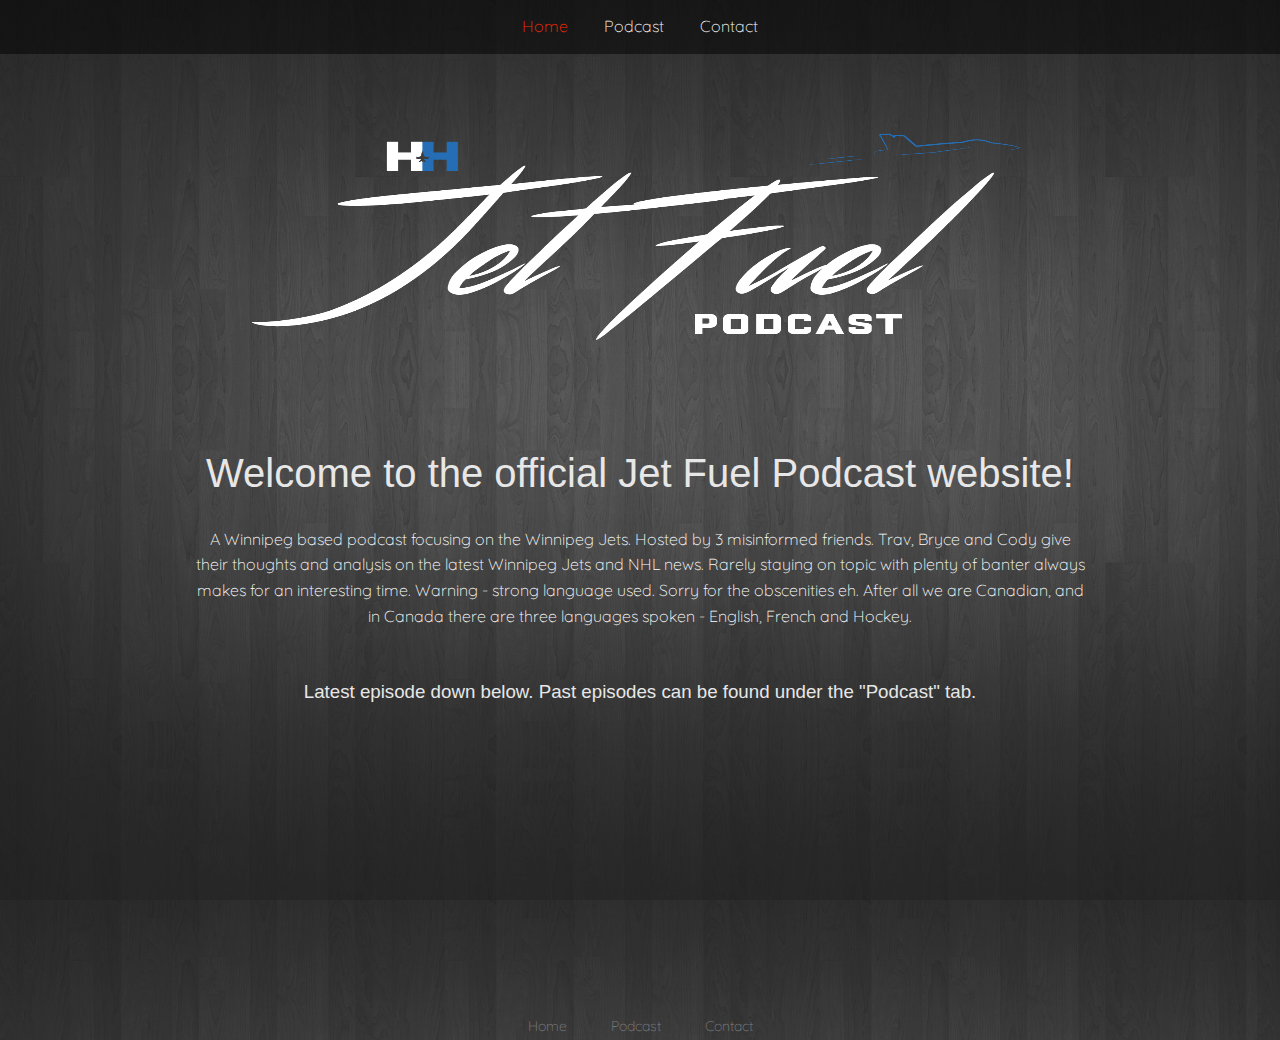
<file: index.html>
<!DOCTYPE html>
<html lang="en">
<head>
	<title>Fueled By Fans</title>
	<meta charset="utf-8">
    <link rel="stylesheet" type="text/css" href="index.css">
	<link href="https://fonts.googleapis.com/css?family=Quicksand" rel="stylesheet">
	<link href="https://fonts.googleapis.com/css?family=Abel" rel="stylesheet">
</head>

<body>
	<nav>
		<ul>
			<li><a id="currentpage" href="index.html">Home</a></li>
			<li><a href="podcast.html">Podcast</a></li>
			<li><a href="contact.html">Contact</a></li>
		</ul>
		<span>
			<img id="transparent" src="img/Transparent.png" alt="Logo">
		</span>
	</nav>	

	<h1>Welcome to the official Jet Fuel Podcast website!</h1>

	<p id="white">A Winnipeg based podcast focusing on the Winnipeg Jets. Hosted by 3 misinformed friends. Trav, Bryce and Cody give their thoughts and analysis on the latest Winnipeg Jets and NHL news. Rarely staying on topic with plenty of banter always makes for an interesting time. Warning - strong language used. Sorry for the obscenities eh. After all we are Canadian, and in Canada there are three languages spoken - English, French and Hockey.</p>


	<h3>Latest episode down below. Past episodes can be found under the "Podcast" tab.</h3>
	
	<p>
		<iframe style= "width:100%; height:136px; border: none;" src="https://w.soundcloud.com/player/?url=https%3A//api.soundcloud.com/tracks/318022582&color=%23233461&auto_play=false&hide_related=false&show_comments=true&show_user=true&show_reposts=false&show_teaser=true"></iframe>
	</p>
	<p></p>
	<footer id="footer">
		<ul>
			<li><a href="index.html">Home</a></li>
			<li><a href="podcast.html">Podcast</a></li>
			<li><a href="contact.html">Contact</a></li>
		</ul>
	</footer>
</body>
	
</html>
</file>
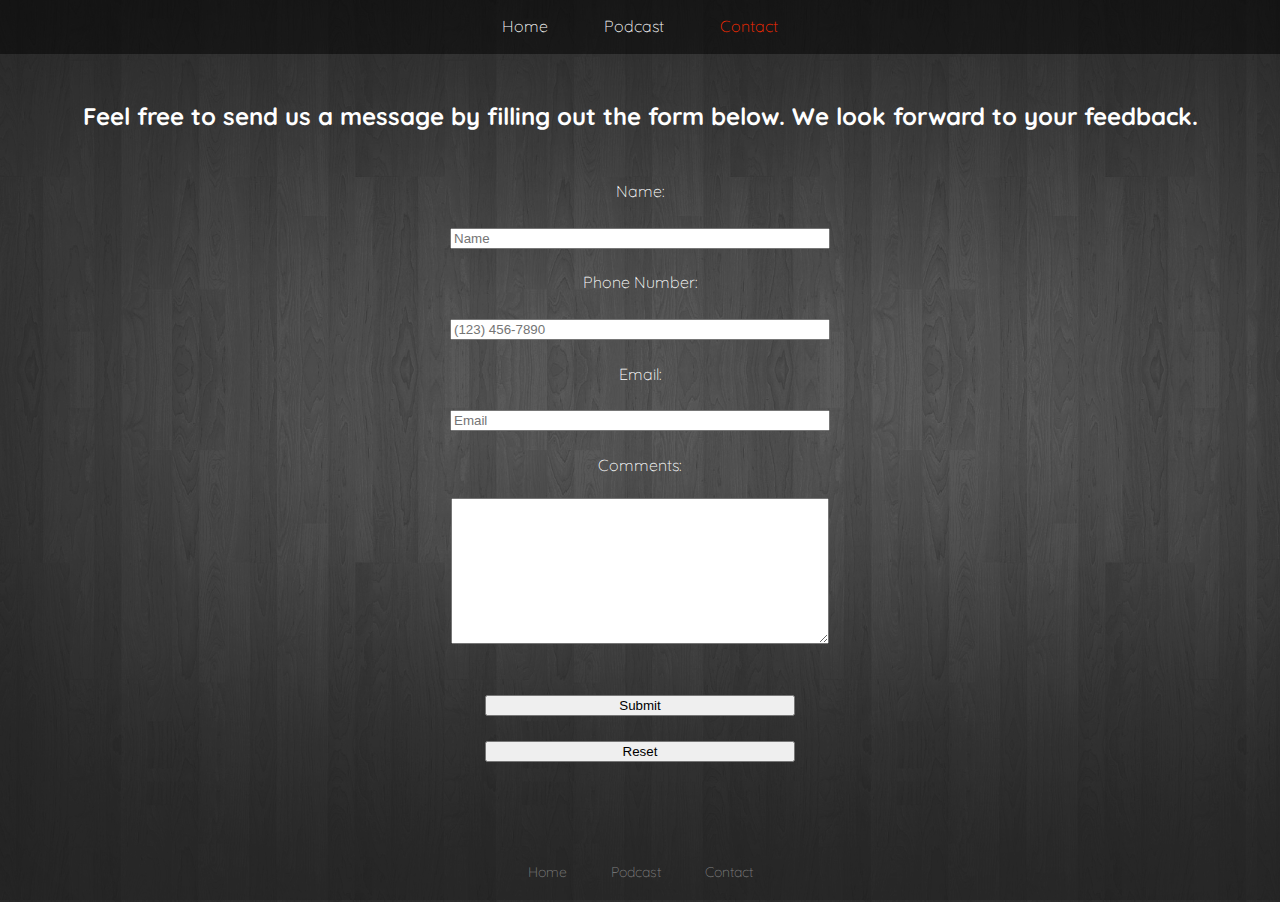
<file: contact.html>
<!DOCTYPE html>
<html lang="en">
<head>
	<meta charset="utf-8" />
	<title>Fueled By Fans</title>
	<link rel="stylesheet" type="text/css" href="contact.css">
	<link href="https://fonts.googleapis.com/css?family=Quicksand" rel="stylesheet">
	<script src="validate.js"></script>
</head>
<body>
	<nav>
		<ul>
			<li><a href="index.html">Home</a></li>
			<li><a href="podcast.html">Podcast</a></li>
			<li><a id="currentpage" href="contact.html">Contact</a></li>
		</ul>
	</nav>	
	
		<h2>Feel free to send us a message by filling out the form below. We look forward to your feedback.</h2>

		<form id="Feedback" action="index.html">
			<label for="name">Name:</label>
			<ol>
				<li>
					<input id="name" type="text" name="name" placeholder="Name">
					<p class="nameError error" id="name_error">*Required*</p>
				</li>
			</ol>			
				<label for="phone">Phone Number:</label>
			<ol>
				<li>
					<input id="phone" type="tel" name="phone" placeholder="(123) 456-7890" />
					<p class="contactsError error" id="phone_error">*Required*</p>
					<p class="contactsError error" id="phoneformat_error">*Invalid Format*</p>
				</li>
			</ol>
			<label for="email">Email:</label>
			<ol>
				<li>
					<input id="email" type="email" name="email" placeholder="Email" />
					<p class="contactsError error" id="email_error">*Required*</p>
					<p class="contactsError error" id="emailformat_error">*Invalid Format*</p>
				</li>
			</ol>
				<label for="comments">Comments:</label>
			<ol>
				<li>
					<textarea id="comments" name="comments" ></textarea>
					<p class="commentsError error" id="comments_error">*Required*</p>
				</li>
			</ol>
			
				<ol>
					<li>
						<button id="submit" type="submit" name="Submit">Submit</button>
					</li>
					<li>
						<button id="reset" type="reset" name="Reset">Reset</button>
					</li>
				</ol>			
		</form>	
		<p></p>
		<footer id="footer">
		<ul>
			<li><a href="index.html">Home</a></li>
			<li><a href="podcast.html">Podcast</a></li>
			<li><a href="contact.html">Contact</a></li>
		</ul>
	</footer>
</body>
</html>
</file>
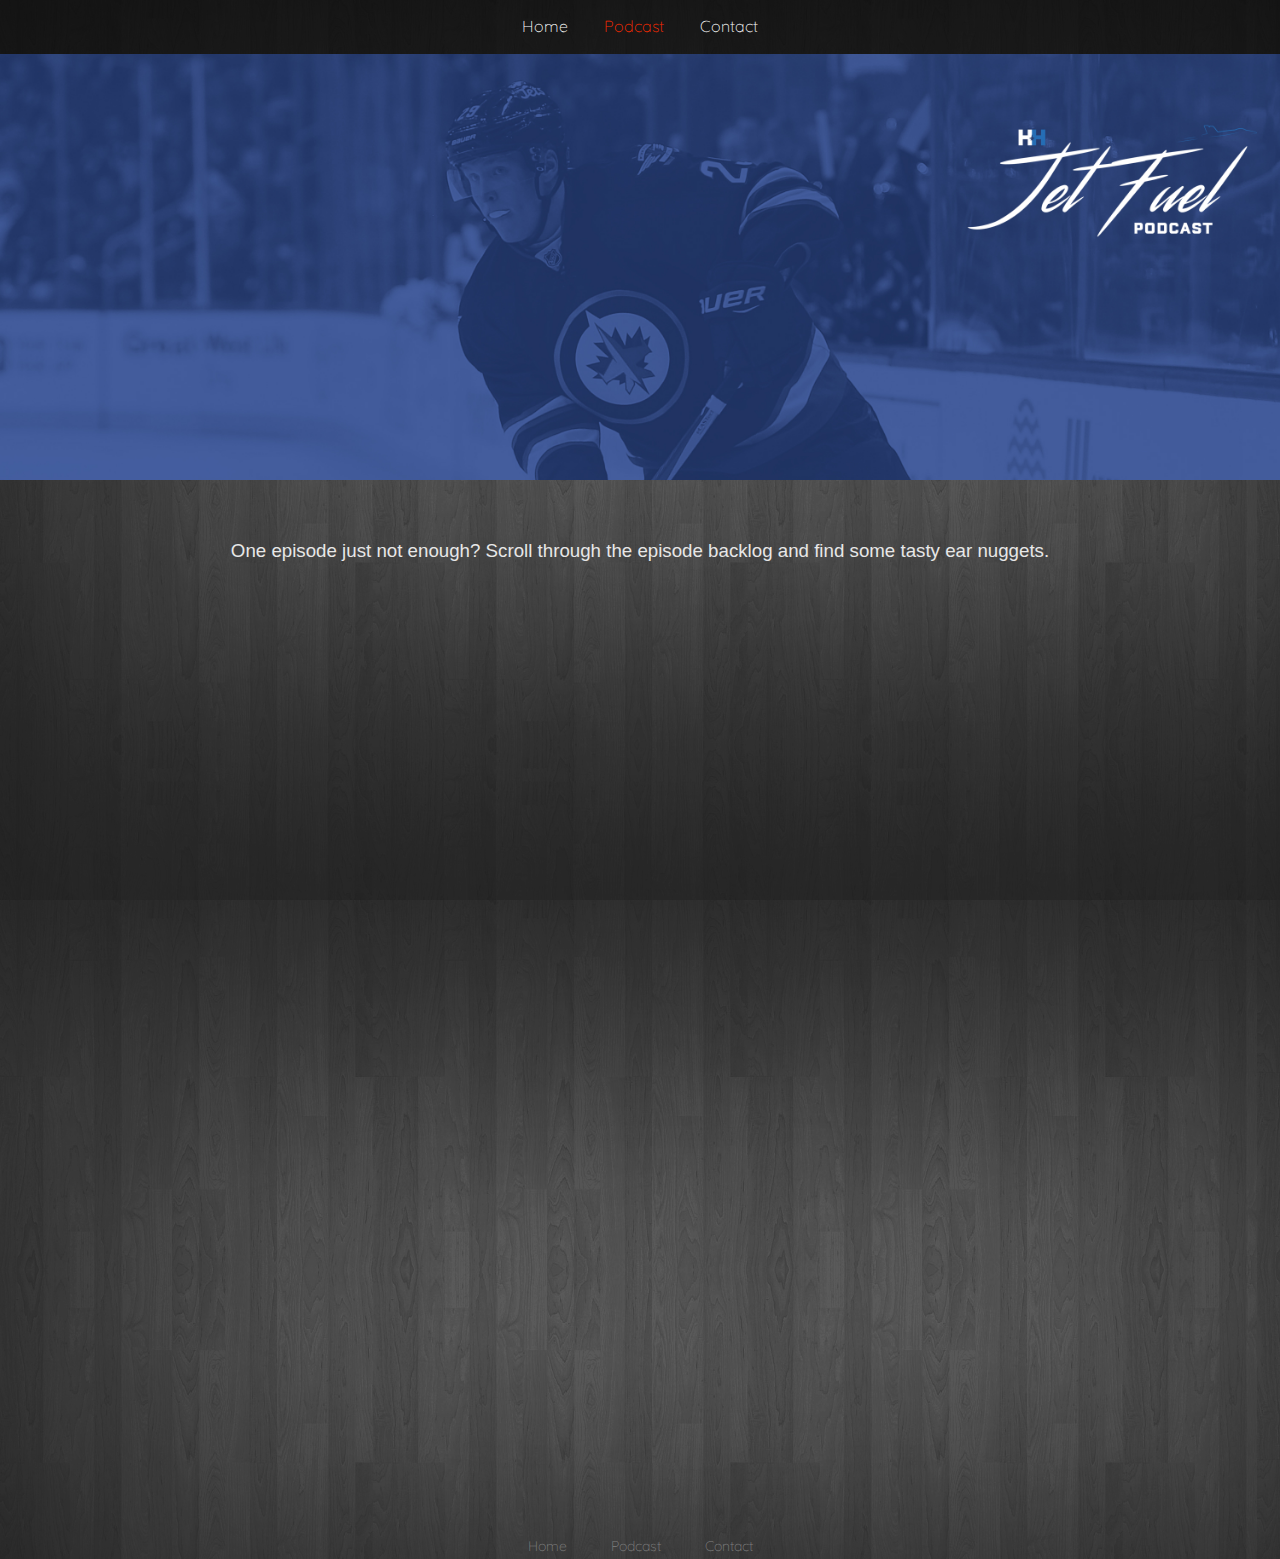
<file: podcast.html>
<!DOCTYPE html>
<html lang="en">
<head>
	<title>Fueled By Fans</title>
	<meta charset="utf-8">
    <link rel="stylesheet" type="text/css" href="index.css">
	<link href="https://fonts.googleapis.com/css?family=Quicksand" rel="stylesheet">
	<link href="https://fonts.googleapis.com/css?family=Abel" rel="stylesheet">
</head>
 
<body>
	<nav>
		<ul>
			<li><a href="index.html">Home</a></li>
			<li><a id="currentpage" href="podcast.html">Podcast</a></li>
			<li><a href="contact.html">Contact</a></li>
		</ul>
		<span>
			<img src="img/TwitterCover.jpg" alt="banner">
		</span>
	</nav>	

	<h3>One episode just not enough? Scroll through the episode backlog and find some tasty ear nuggets. </h3>
	
	<p>
		<iframe style= "width:100%; height:136px; border: none;"  src="https://w.soundcloud.com/player/?url=https%3A//api.soundcloud.com/tracks/318022582&color=%23233461&auto_play=false&hide_related=false&show_comments=true&show_user=true&show_reposts=false&show_teaser=true"></iframe>
		<iframe style= "width:100%; height:136px; border: none;"  src="https://w.soundcloud.com/player/?url=https%3A//api.soundcloud.com/tracks/315146252&color=%23233461&auto_play=false&hide_related=false&show_comments=true&show_user=true&show_reposts=false&show_teaser=true"></iframe>
		<iframe style= "width:100%; height:136px; border: none;"  src="https://w.soundcloud.com/player/?url=https%3A//api.soundcloud.com/tracks/313329440&color=%23233461&auto_play=false&hide_related=false&show_comments=true&show_user=true&show_reposts=false&show_teaser=true"></iframe>
		<iframe style= "width:100%; height:136px; border: none;"  src="https://w.soundcloud.com/player/?url=https%3A//api.soundcloud.com/tracks/310716026&color=%23233461&auto_play=false&hide_related=false&show_comments=true&show_user=true&show_reposts=false&show_teaser=true"></iframe>
	</p>
	<div id="spacing"></div>
	<footer id="footer">
		<ul>
			<li><a href="index.html">Home</a></li>
			<li><a href="podcast.html">Podcast</a></li>
			<li><a href="contact.html">Contact</a></li>
		</ul>
	</footer>
</body>
	
</html>
</file>
<file: index.css>
html, body { 
    height: 100%; 
    margin: 0px auto;
    padding: 0px; 
    text-align: center;;
    width: 100%;    
 }

form, fieldset, legend {
    margin: 0 auto;
}

body {
    background: url(img/background.png);
    background-size: cover;
    font-family: 'Quicksand', sans-serif;
    font-weight: 300;
    font-size: 16px;
    line-height: 1.6em;  
}

img {
    width: 100%;
    height: 10%;
}


nav ul {
    list-style-type: none;
    margin: 0 auto;
    padding: 0;
    overflow: hidden;
    background-color: rgba(0,0,0,.5);
    width: 100%;
}

nav li {
    display: inline;
}

li a {
    display: inline-block;
    color: white;
    text-align: center;
    padding: 14px 16px;
    text-decoration: none;
}

li a:hover {
    background-color: #111;
}

li a:focus {
	color: #ff2b00;
}

p {
    margin: 0 auto;
    width: 70%;
    color: white;
}
#transparent {
    width: 80%;
    height: 400px;
}


#currentpage {
    color: #ff2b00;
    text-decoration: none;
    outline: 0;
}

#spacing {
   margin-bottom: 100px;
}

#white {
    margin-top: 40px;
    margin-bottom: 20px;
}

footer {
    position: relative;
    padding-top: 6rem;
    bottom: 20px;
    margin: 20px  auto;
    width: 100%;
    clear: both;
}

footer ul {
    padding: 0;
    margin: 0 auto;
    text-align: center;
}

footer ul li  {
    margin: 0 auto;
    display: inline;
    padding: 0px;

}

footer ul li a {
    display: inline-block;
    color: grey;
    text-align: center;
    font-size: 14px;
    padding: 0px 20px;

}
footer li a:hover, a:focus {
    background: none;
    color: #FFFFFF;
}


h1, h2, h3, h4, h5, h6 {
    font-family: 'Lato', sans-serif;
    font-weight: 300;
    color: #fff;
}

h1 {
    font-size: 40px;
    margin-top: 0px;
    margin-bottom: 30px;
    color: #e7e7e7;
}

h3 {
    font-weight: 400;
    margin-top: 50px;
    margin-bottom: : 50px;
    color: #e7e7e7;
}

h4 {
    font-weight: 400;
    font-size: 20px;
}

p {
    font-size: 16px;
}

iframe {
    padding-top: 50px;
}
</file>
<file: contact.css>
html, body { 
    height: 100%; 
    margin: 0px auto;
    padding: 0px; 
    text-align: center;;
    width: 100%;    
 }

fieldset, legend, ol, li {
    margin: 0px auto;
    padding: 10px;    
}

body {
    background: url(img/background.png);
    background-size: cover;
    font-family: 'Quicksand', sans-serif;
    font-weight: 300;
    font-size: 16px;
    color: #555;
    line-height: 1.6em;  
}

h2{
    color: white;
    margin-bottom: 50px;
}

nav {

    margin-bottom: 50px;
}

nav ul {
    list-style-type: none;
    margin: 0 auto;
    padding: 0;
    overflow: hidden;
    background-color: rgba(0,0,0,.5);
    width: 100%;
}

nav li {
    display: inline;
}

nav li a {
    display: inline-block;
    color: white;
    text-align: center;
    padding: 14px 16px;
    text-decoration: none;
}

nav li a:hover {
    background-color: #111;
}

nav li a:focus {
    color: #ff2b00;
}

#currentpage {
    color: #ff2b00;
    text-decoration: none;
    outline: 0;
}


ol {
    list-style: none;
    padding 0px;
    margin 0 auto;
}

label {
    color: white;
}

footer {
    position: relative;
    padding-top: 6rem;
    padding-bottom: 1rem;
    bottom: 20px;
    margin: 0 auto;
    width: 100%;
    clear: both;
}

footer ul {
    padding: 0;
    margin: 0 auto;
    text-align: center;
}

footer ul li  {
    margin: 0 auto;
    display: inline;
    padding: 0px;

}

footer ul li a {
    display: inline-block;
    color: grey;
    text-align: center;
    font-size: 14px;
    padding: 0px 20px;
    text-decoration: none;

}
footer li a:hover, a:focus {
    background: none;
    color: #FFFFFF;
}

input, textarea {
    width: 30%;
}

textarea {
    height: 140px;
}

input:focus, textarea:focus {
    color: white;
    background-color: grey;
}

#spacing {
   margin-bottom: 100px;
}

button {
    width: 25%;
}

p {
    color: white;
    margin: 0 auto;
    padding: 0px;
}
</file>
